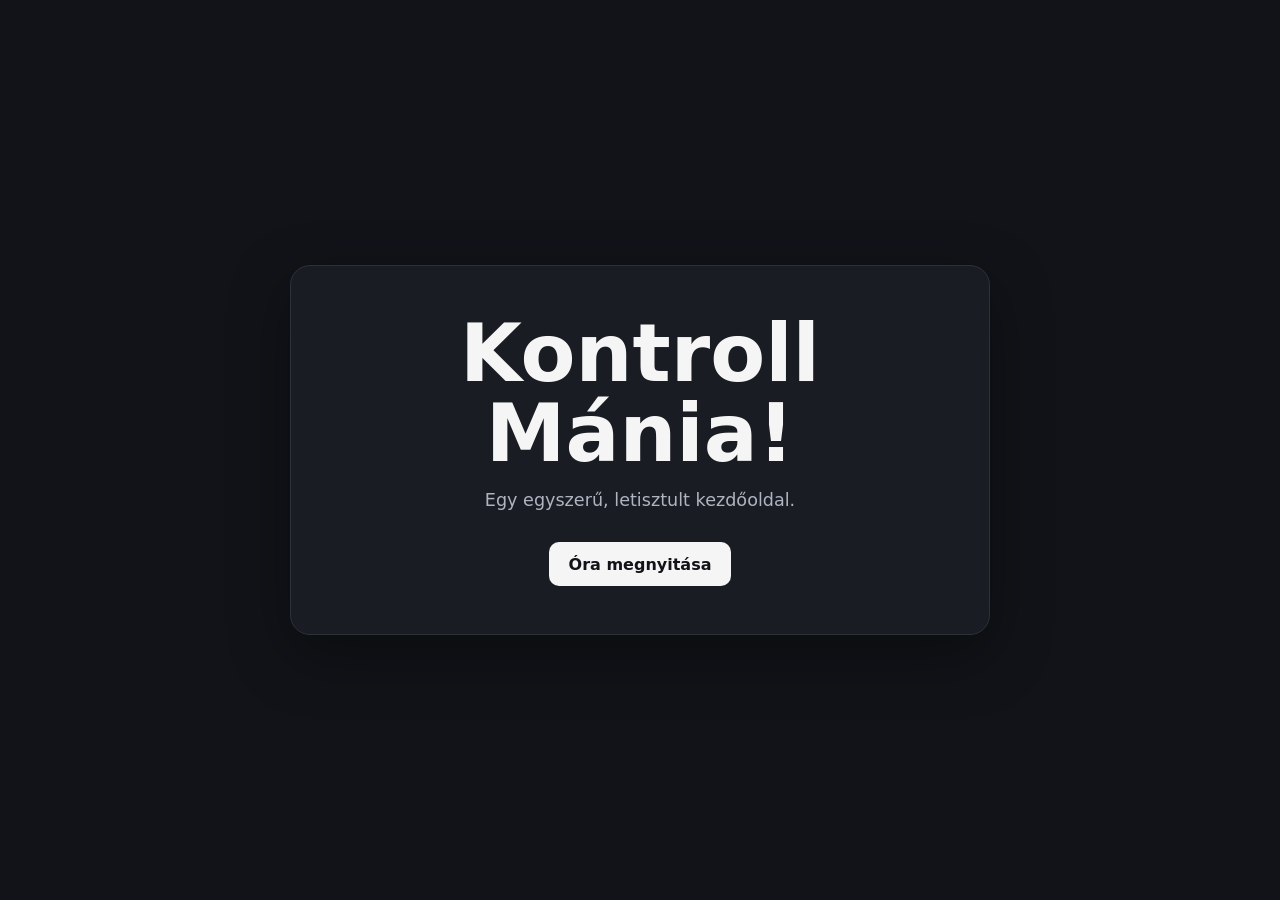
<file: index.html>
<!DOCTYPE html>
<html lang="hu">
<head>
  <meta charset="UTF-8">
  <meta name="viewport" content="width=device-width, initial-scale=1.0">
  <meta name="description" content="Kontroll Mánia!">
  <title>Kontroll Mánia!</title>
  <style>
    * { box-sizing: border-box; }

    body {
      margin: 0;
      min-height: 100vh;
      display: grid;
      place-items: center;
      font-family: system-ui, -apple-system, BlinkMacSystemFont, "Segoe UI", sans-serif;
      color: #f5f5f5;
      background: #111318;
    }

    main {
      width: min(90%, 700px);
      padding: 3rem;
      text-align: center;
      border: 1px solid #2d313a;
      border-radius: 20px;
      background: #191c22;
      box-shadow: 0 20px 60px rgba(0, 0, 0, .35);
    }

    h1 {
      margin: 0 0 1rem;
      font-size: clamp(2.5rem, 8vw, 5rem);
      line-height: 1;
    }

    p {
      margin: 0 0 2rem;
      color: #aeb4c0;
      font-size: 1.1rem;
    }

    a {
      display: inline-block;
      padding: .8rem 1.2rem;
      border-radius: 10px;
      color: #111318;
      background: #f5f5f5;
      text-decoration: none;
      font-weight: 700;
      transition: transform .15s ease, opacity .15s ease;
    }

    a:hover {
      transform: translateY(-2px);
      opacity: .85;
    }
  </style>
</head>
<body>
  <main>
    <h1>Kontroll Mánia!</h1>
    <p>Egy egyszerű, letisztult kezdőoldal.</p>
    <a href="clock.html">Óra megnyitása</a>
  </main>
</body>
</html>
</file>
